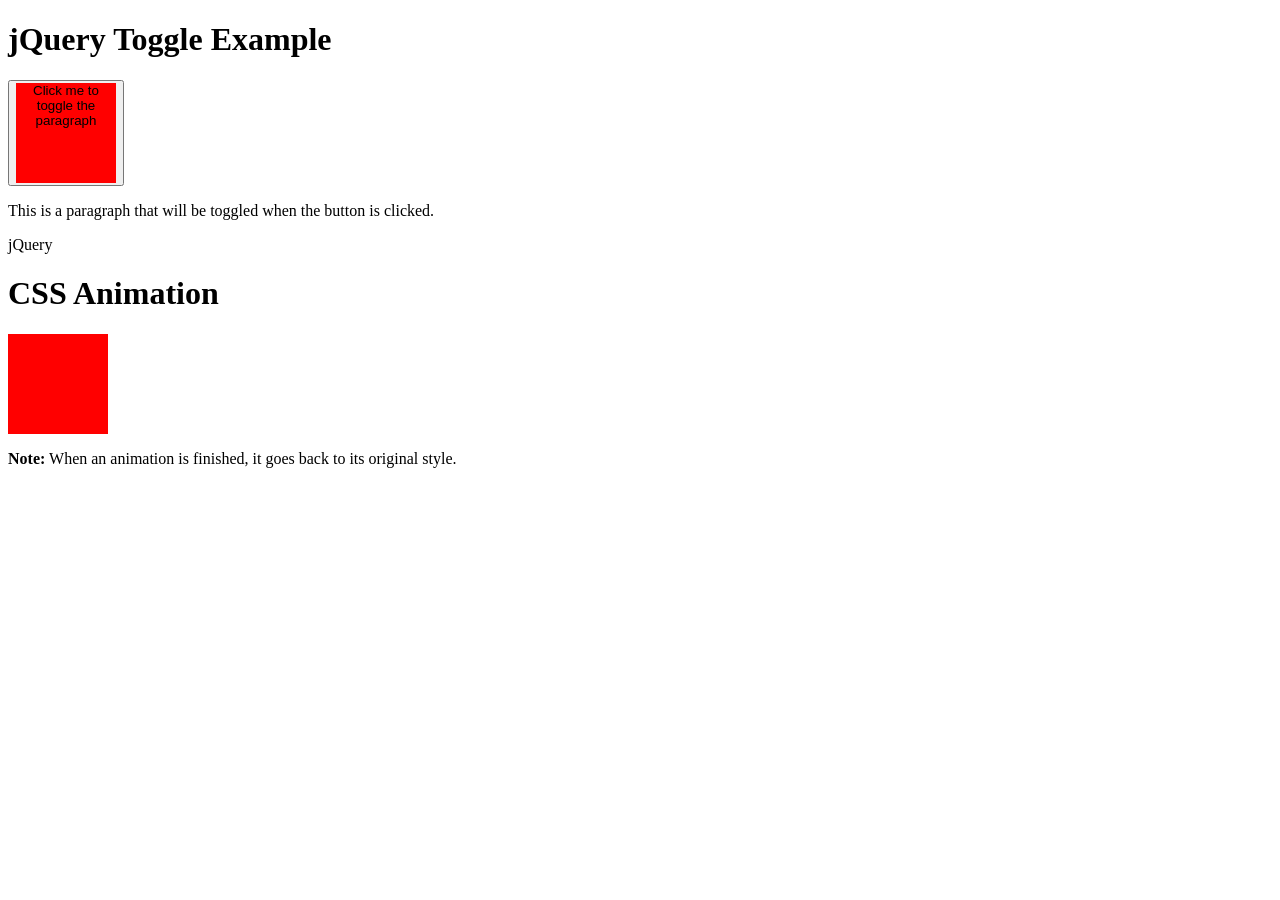
<file: jqurey..html>
<!DOCTYPE html>
<html>

<head>
    <title>jQuery Example</title>
    <script src="https://code.jquery.com/jquery-3.6.0.min.js"></script>
    <script>
        $(document).ready(function () {
            $("button").click(function () {
                $("p").toggle();
            });
        });
    </script>
</head>

<body>
    <h1>jQuery Toggle Example</h1>
    <button>
        <div>Click me to toggle the paragraph
    </div></button>
    <p>This is a paragraph that will be toggled when the button is clicked.</p>
    <p> jQuery</p>
    <!DOCTYPE html>
<html>
<head>
<style> 
div {
  width: 100px;
  height: 100px;
  background-color: red;
  position: relative;
  animation-name: myAnimation;
  animation-duration: 4s;
}

@keyframes myAnimation {
  0%   {background-color:red; left:0px; top:0px;}
  25%  {background-color:yellow; left:200px; top:0px;}
  50%  {background-color:blue; left:200px; top:200px;}
  75%  {background-color:green; left:0px; top:200px;}
  100% {background-color:red; left:0px; top:0px;}
}
</style>
</head>
<body>

<h1>CSS Animation</h1>

<div></div>

<p><b>Note:</b> When an animation is finished, it goes back to its original style.</p>

</body>
</html>
</body>
</html>
</file>
